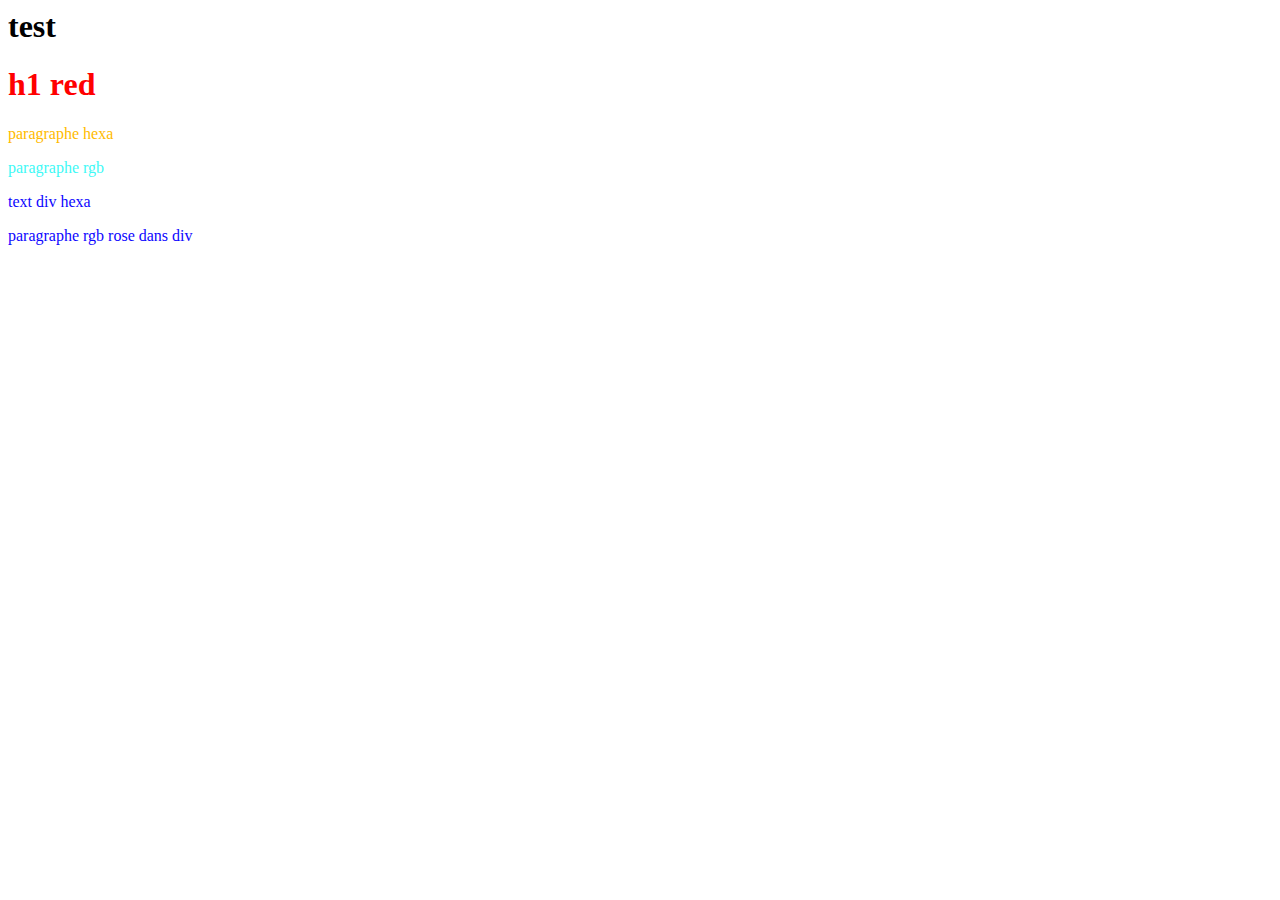
<file: Views/accessibility.html>
<body>
    <h1>test</h1>
    <h1 style="color:red;">h1 red</h1>

    <p style="color:#FFBB00;">paragraphe hexa</p>

    <p style="color:rgb(64, 249, 246);">paragraphe rgb</p>

    <div style="color: #0d05ff">
        text div hexa
        <p style="color:rgb(249, 64, 243);"></p>paragraphe rgb rose dans div</p>
    </div>
</body>
</file>
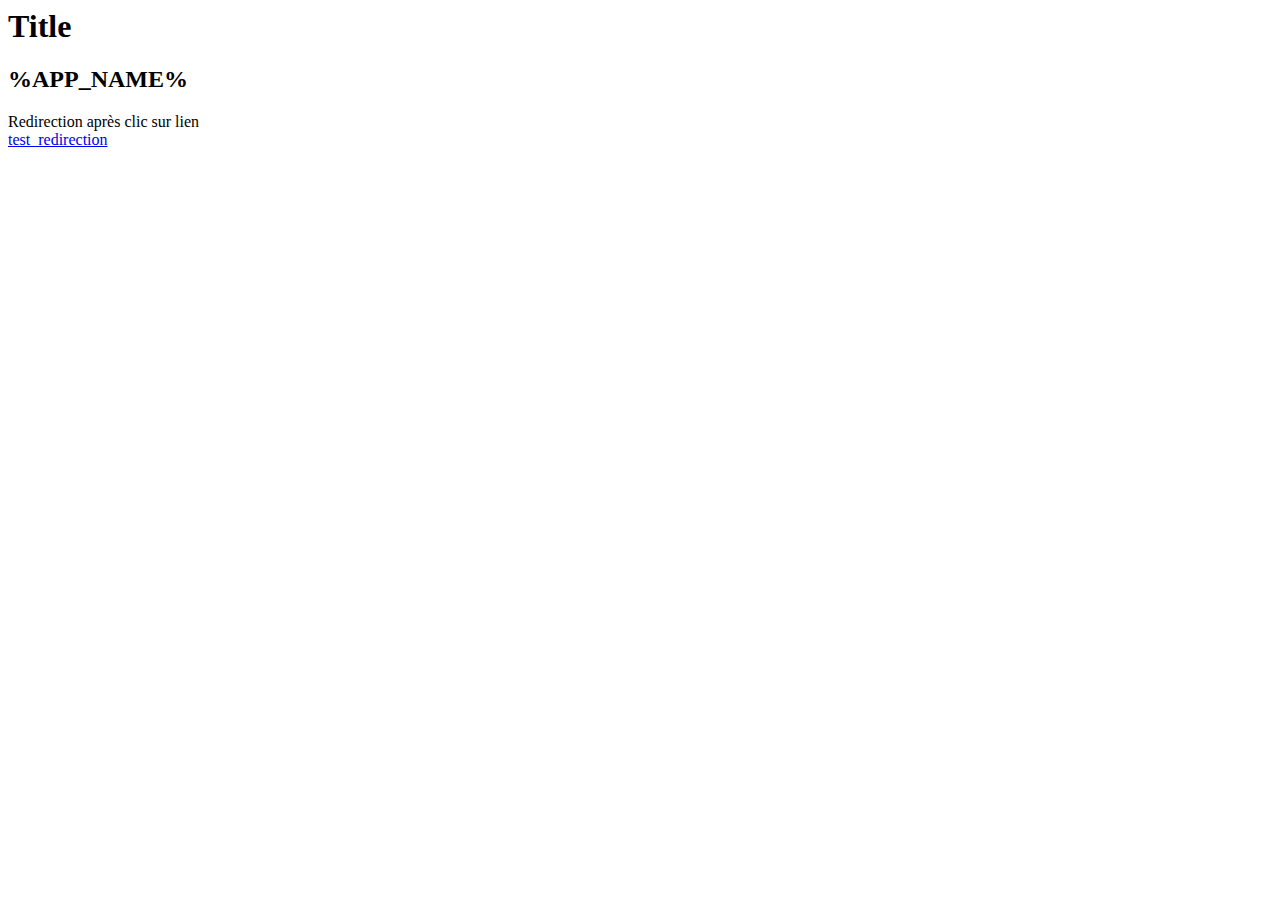
<file: Views/redirect.html>
<body>
    <h1 id="title">Title</h1>

    <h2>%APP_NAME%</h2>

    <div>
        Redirection après clic sur lien
    </div>


    <div>
        <a href="/redirect/test">test_redirection</a>
    </div>

</body>
</file>
